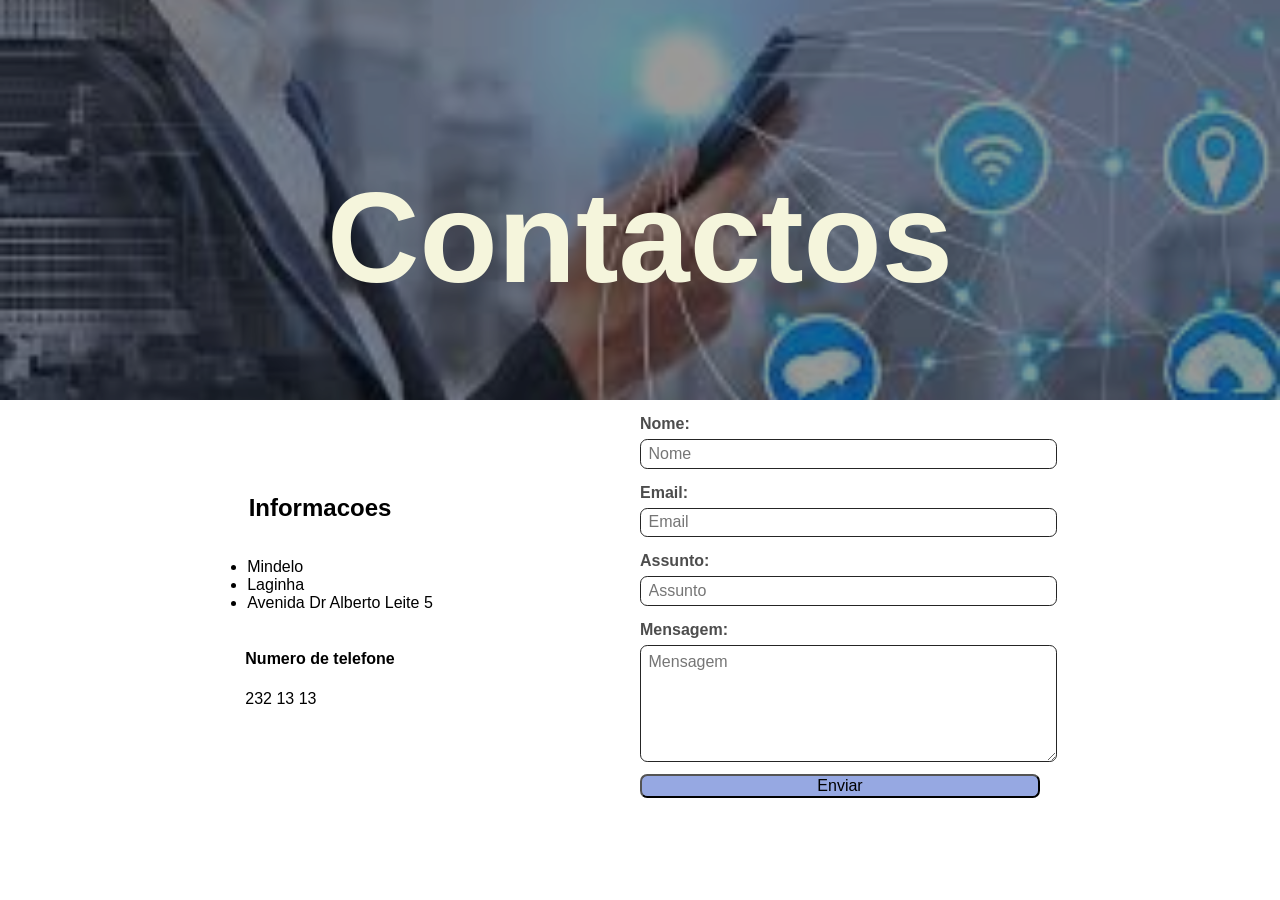
<file: contactos.html>
<!DOCTYPE html>
<html>
  <head>
    <meta charset="UTF-8">
    <title>Contactos do curso</title>
    <link rel="stylesheet" type="text/css" href="contactos.css">
    <link rel="stylesheet" type="text/css" href="styles/reset.css">
  </head>

  <body>
    <header>
      <h1>Contactos</h1>
    </header>
    <section class="contacts_section">
      <div class="school_info">
        <h2>Informacoes</h2>
        <div class="school_localization">
          <ul>
            <li>Mindelo</li>
            <li>Laginha</li>
            <li>Avenida Dr Alberto Leite 5</li>
          </ul>
        </div>
        <div class="school_contact">
          <h4>Numero de telefone</h4>
          <p>232 13 13</p>
        </div>
      </div>

      <div class="form_area">
				<form class="form" action="contacts.php">
					<div>
						<label for="name">Nome:</label>
						<input required type="text" name="name" id="name" placeholder="Nome">
					</div>
					<div>
						<label for="email">Email:</label>
						<input required type="email" name="email" id="email" placeholder="Email">
					</div>
					<div>
						<label for="subject">Assunto:</label>
						<input type="text" name="subject" id="subject" placeholder="Assunto">
					</div>
					<div>
						<label for="message">Mensagem:</label>
						<textarea required name="message" id="message" placeholder="Mensagem"></textarea>
					</div>
					<div class="button">
						<button type="submit">Enviar</button>
					</div>
				</form>
			</div>
    </section>
  </body>
</html>
</file>
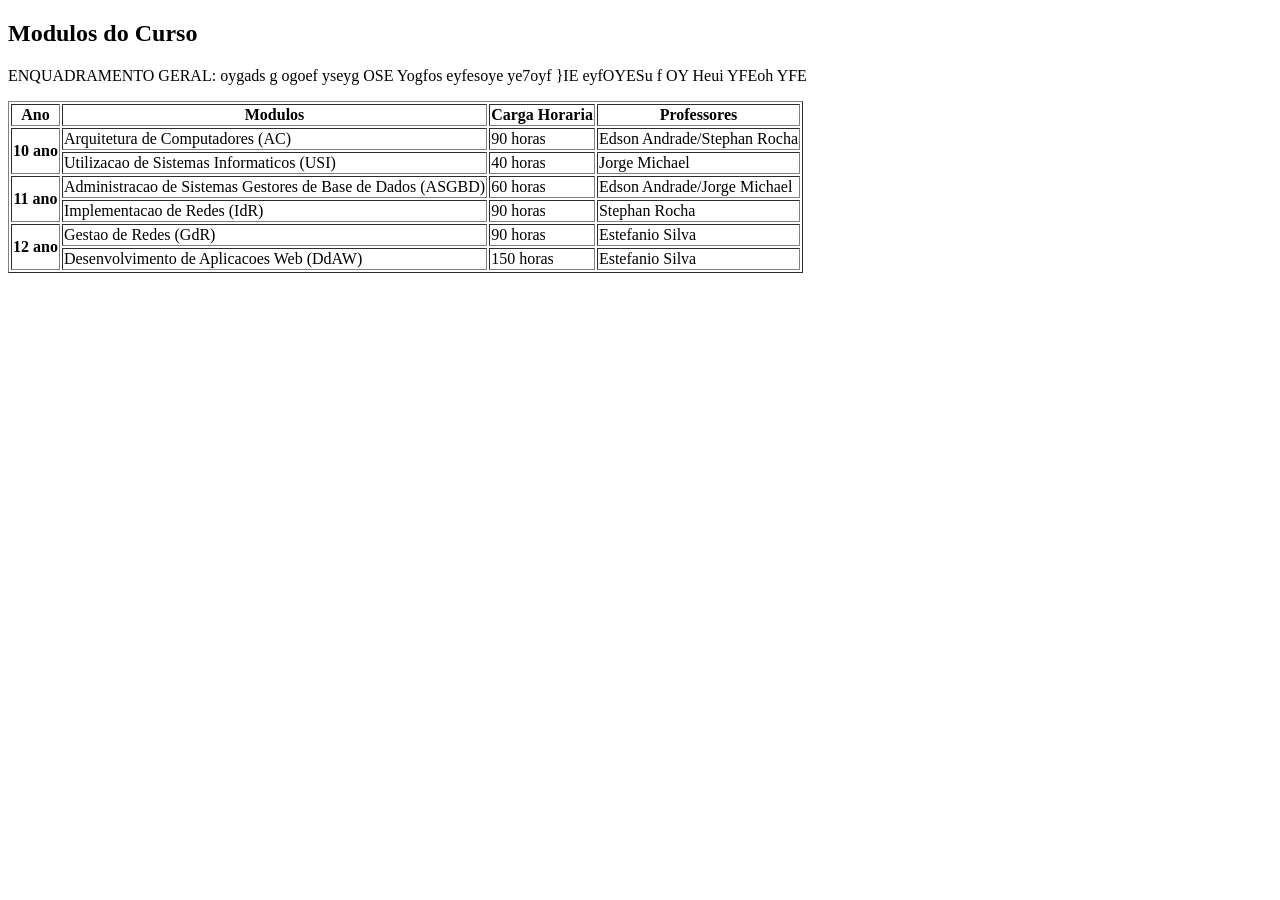
<file: modulos.html>
<!DOCTYPE html>
<html>
  <head>
    <meta charset="UTF-8">
    <title>Modulos do curso</title>
  </head>
 
  <body>
    <main>
      <section>
        <div>
          <h1>Modulos do Curso</h1>
        </div>
      </section>
      <section>
        <div>
          <p>ENQUADRAMENTO GERAL: oygads g ogoef yseyg OSE Yogfos eyfesoye ye7oyf }IE eyfOYESu f OY Heui YFEoh YFE</p>
        </div>
      </section>
      <section>
        <div>
          <table border>
            <thead>
              <tr>
                <th scope="col">Ano</th>
                <th scope="col">Modulos</th>
                <th scope="col">Carga Horaria</th>
                <th scope="col">Professores</th>
              </tr>

            </thead>

            <tbody>
              <tr>
                <th rowspan="2" scope="row">10 ano</th>
                <td>Arquitetura de Computadores (AC)</td>
                <td>90 horas</td>
                <td>Edson Andrade/Stephan Rocha</td>
              </tr>
              <tr>
                <td>Utilizacao de Sistemas Informaticos (USI)</td>
                <td>40 horas</td>
                <td>Jorge Michael</td>
              </tr>
              <tr>
                <th rowspan="2" scope="row">11 ano</th>
                <td>Administracao de Sistemas Gestores de Base de Dados (ASGBD)</td>
                <td>60 horas</td>
                <td>Edson Andrade/Jorge Michael</td>
              </tr>
              <tr>
                <td>Implementacao de Redes (IdR)</td>
                <td>90 horas</td>
                <td>Stephan Rocha</td>
              </tr>
              <tr>
                <th rowspan="2" scope="row">12 ano</th>
                <td>Gestao de Redes (GdR)</td>
                <td>90 horas</td>
                <td>Estefanio Silva</td>
              </tr>
              <tr>
                <td>Desenvolvimento de Aplicacoes Web (DdAW)</td>
                <td>150 horas</td>
                <td>Estefanio Silva</td>
              </tr>
            </tbody>

            <tfoot>
            </tfoot>
          </table>
        </div>
      </section>
    </main>                                                                                           
  </body>
</html>
</file>
<file: contactos.css>
* {
    font-family: 'montserrat', Arial, sans-serif;
}

header {
    width: 100%;
    display: flex;
    justify-content: center;
    align-items: center;
    height: 40vh;
    background-image: url("../resources/images/img_header_contacts.jpeg");
    background-size: cover;
    background-position: 0 -52px;
    background-repeat: no-repeat;
    text-align: center;
    padding: 20px 0px;
    position: relative;
}

header::before {
    content: "";
    position: absolute;
    inset: 0;
    background-color: rgba(0, 0, 0, 0.4);
    z-index: 1;
}

header h1 {
    font-size: 8rem;
    margin-bottom: 10px;
    font-weight: 700;
    color: beige;
    justify-content: center;
    z-index: 3;
}

.contacts_section {
    display: flex;
    flex-direction: row;
    margin-bottom: 30px;
}

.school_info {
    display: flex;
    flex-direction: column;
    width: 50%;
    align-items: center;
    justify-content: center;
}

.form_area {
    width: 50%;
}


form {
    display: flex;
    flex-direction: column;
}

label {
    margin-top: 15px;
    margin-bottom: 5.5px;
    font-weight: bold;
    font-size: 1em;
    color: #4d4d4d;
}

input, select, textarea {
    padding: 7.5px;
    margin-top: 6px;
    border-radius: 7.2px;
    border: 1px solid #252525;
    height: 0.8em;
}

input, textarea {
    width: 400px;
}

textarea {
    height: 100px;
}

form div {
    display: flex;
    flex-direction: column;
}

.button {
    width: 400px;
    margin-top: 6px;
}

.button button {
    width: 400px;
    margin-top: 6px;
    background-color: #96a8e2;
    border-radius: 7.2px;
}
</file>
